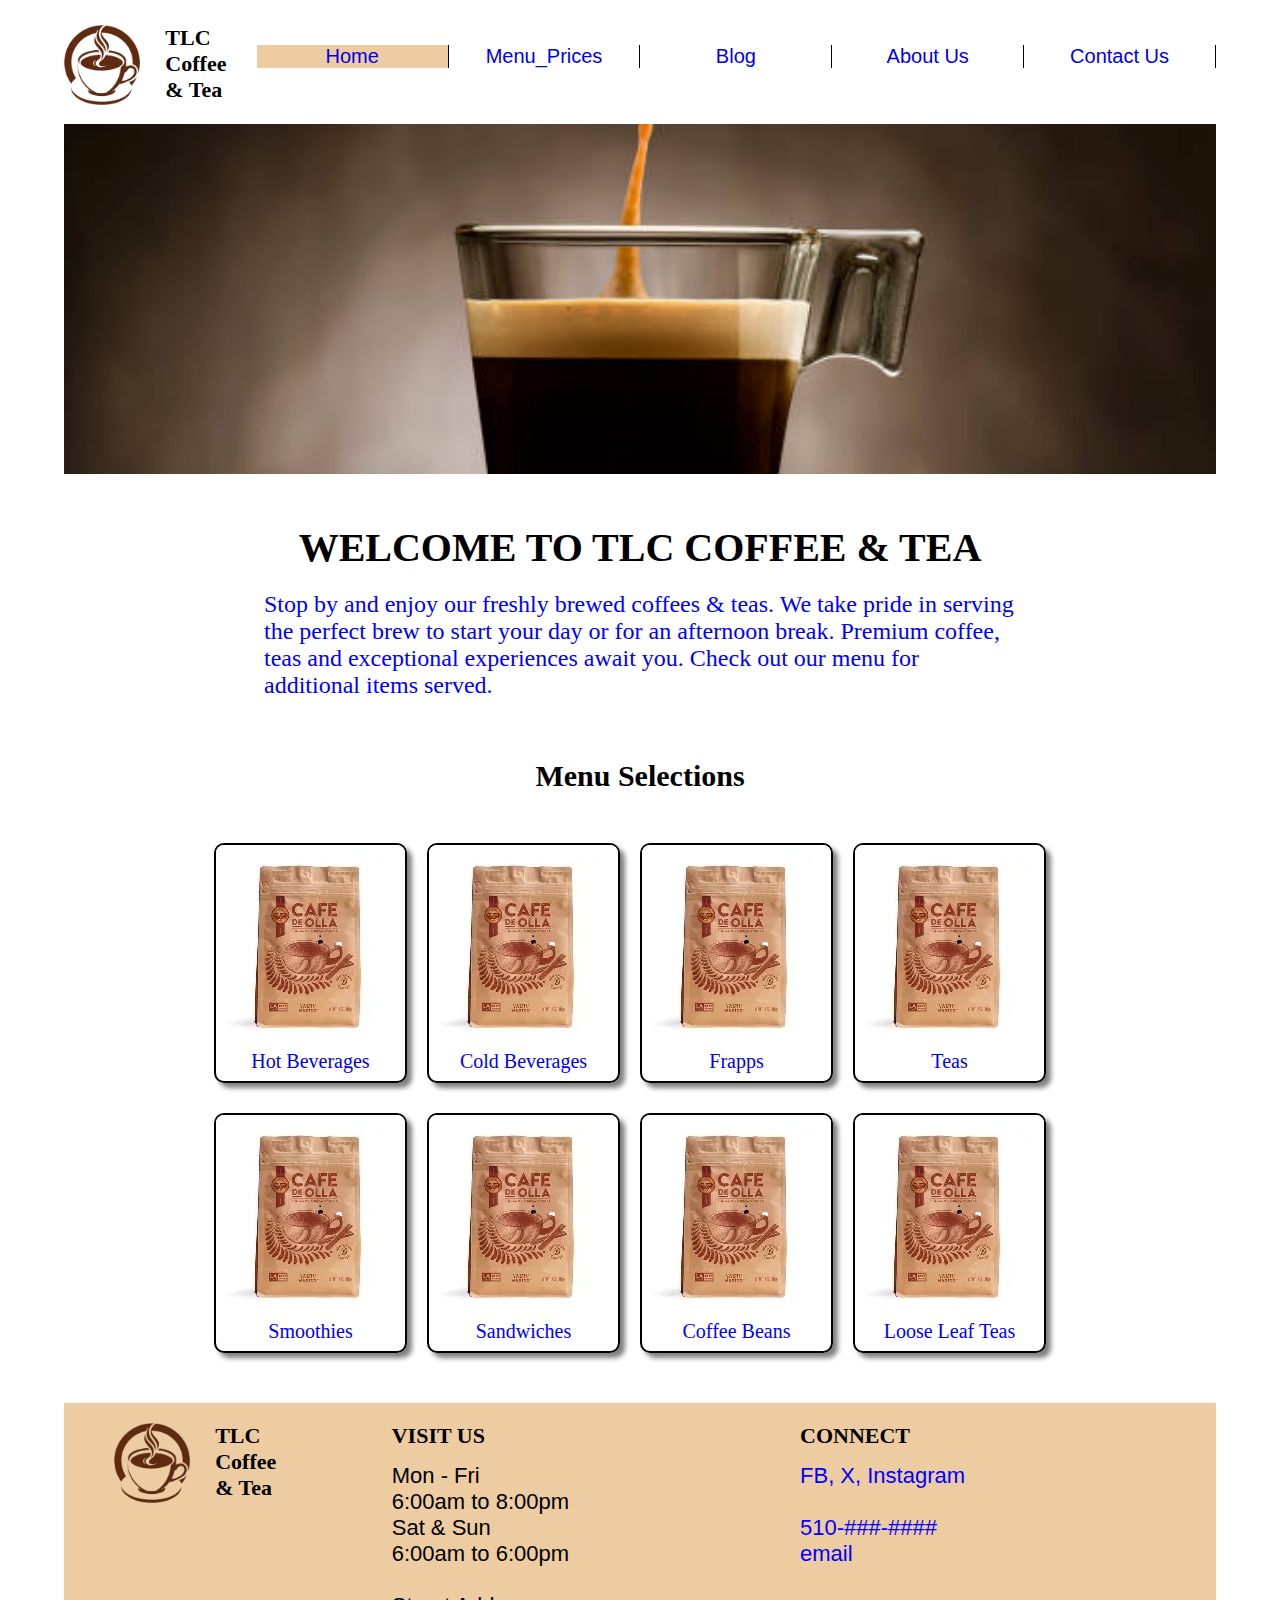
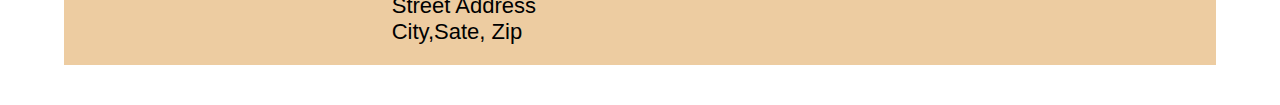
<file: index.html>
<!DOCTYPE html>
<html lang="en">
<head>
  <meta charset="UTF-8">
  <meta name="viewport" content="width=device-width, initial-scale=1.0">
  <title>coffee & tea</title>
  <link rel="stylesheet" href="styles.css">
</head>
<body>
  <header>
    <div class="logo">
      <img src="images/cafe_logo3.png" alt="logo">
    </div>
    <h3 id="h3_1">TLC<br>Coffee<br> & Tea</h3>
    <nav>
      <ul class="list_inline">
        <li id="no_1"><a href="index.html" class="active">Home</a></li>
        <li id="no_2"><a href="menu.html">Menu_Prices</a></li>
        <li id="no_3"><a href="blog.html">Blog</a></li>
        <li id="no_4"><a href="about_us.html">About Us</a></li>
        <li id="no_5"><a href="contact_us.html">Contact Us</a></li>
      </ul>
    </nav>
  </header>
  <div class="main">
    <img src="images/cafe_107.jpg" class="top_img" alt="Coffee Cup">
    <h1>WELCOME TO TLC COFFEE & TEA</h1>
    <p class="par1">Stop by and enjoy our freshly brewed coffees & teas. We take pride in serving the perfect brew to start your day or for an afternoon break. Premium coffee, teas and exceptional experiences await you. Check out our menu for additional items served.</p>
    <h2 id="menu_picks">Menu Selections</h2>
      <div class="group1"> <!--1st group of 4 pointers to menu sections-->
        <div class="h_bev">
          <a href="menu.html#hb">
            <figure class="hot_bev"><!--go to Hot Beverages menu section-->
              <img src="images/cafe de olla 2.jpg" alt="Hot Beverages">
            <figcaption>Hot Beverages</figcaption>
            </figure>
          </a>
        </div>
        <div class="cold_bev"><!--go to Cold Beverages menu section-->
          <img src="images/cafe de olla 2.jpg" alt="Cold Beverages">
          <p>Cold Beverages</p>
        </div>
        <div class="frapps"><!--go to Frapps menu section-->
          <img src="images/cafe de olla 2.jpg" alt="Frapps">
          <p>Frapps</p>
        </div>
        <div class="teas"><!--go to Teas menu section-->
          <img src="images/cafe de olla 2.jpg" alt="Teas">
          <p>Teas</p>
        </div>
      </div>
      <div class="group2"><!--2nd group of 4 pointers to menu sections-->
        <div class="s_moothies">
          <a href="menu.html#cb">
            <figure class="sm_oothies"><!--go to Cold Beverages menu section-->
              <img src="images/cafe de olla 2.jpg" alt="Hot Beverages">
            <figcaption>Smoothies</figcaption>
            </figure>
          </a>
        </div>
        <div class="sandwiches"><!--go to Sandwiches menu section-->
          <img src="images/cafe de olla 2.jpg" alt="Sandwiches">
          <p>Sandwiches</p>
        </div>
        <div class="cof_beans"><!--go to Coffee Beans menu section-->
          <img src="images/cafe de olla 2.jpg" alt="Coffee Beans">
          <p>Coffee Beans</p>
        </div>
        <div class="leaf_teas"><!--go to Loose Leaf Teas menu section-->
          <img src="images/cafe de olla 2.jpg" alt="Loose Leaf Teas">
          <p>Loose Leaf Teas</p>
        </div>
      </div>
    <footer>
      <div class="logo_footer">
        <img src="images/cafe_logo3.png" alt="logo">
      </div>
      <h3 id="h3_2">TLC<br>Coffee<br> & Tea</h3>
      <div class="address_info">
        <h3 class="hd5_5">VISIT US</h3>
        <address>
          Mon - Fri <br>6:00am to 8:00pm<br>
          Sat & Sun <br>6:00am to 6:00pm<br><br>
          Street Address<br>
          City,Sate, Zip
        </address>
      </div>
      <div class="connect_info">
        <h3 class="hd4_3">CONNECT</h3> <!--header for Contact Info-->
        <p class="parg1_3"> <!--Contact Info-->
         FB, X, Instagram<br><br>510-###-####<br>email
        </p>
      </div>
    </footer>
  </div>
</body>
</html>
</file>
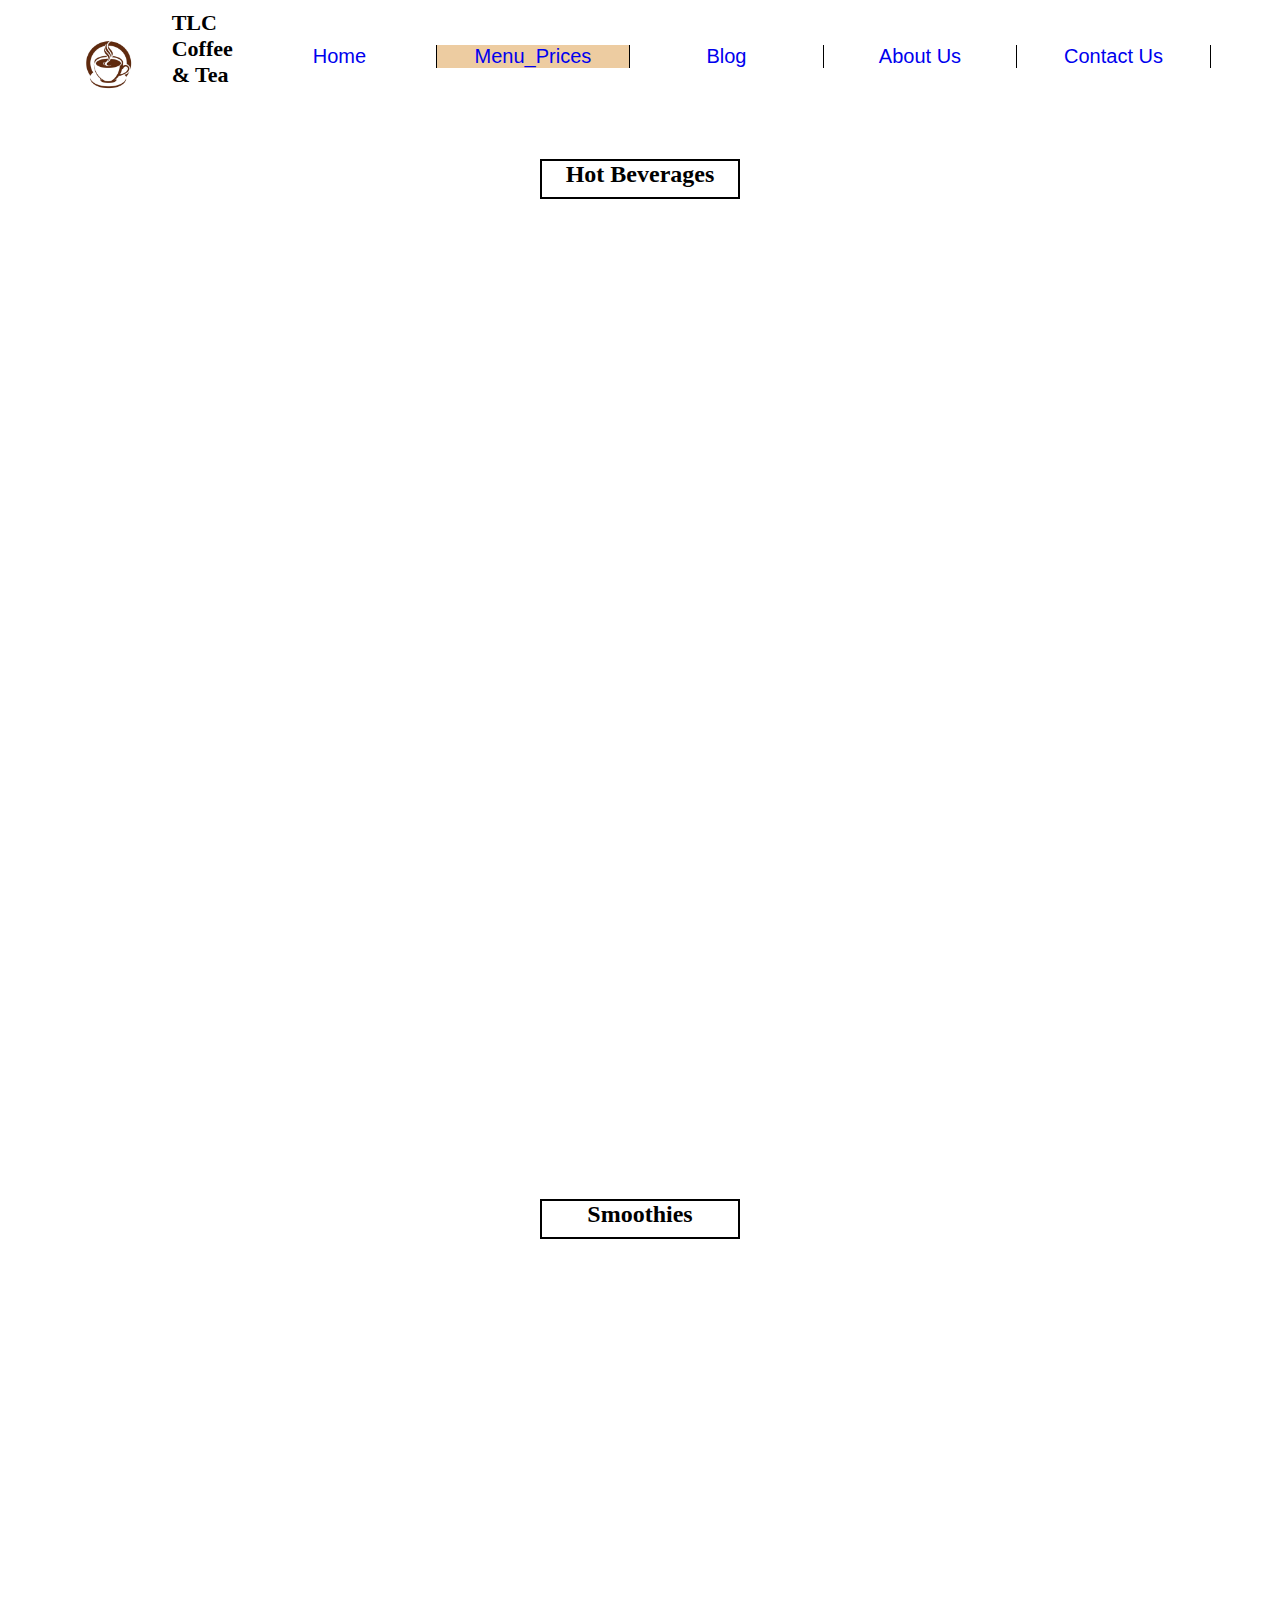
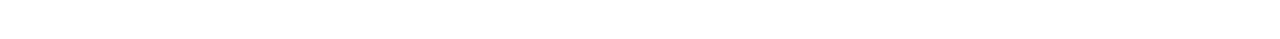
<file: about_us.html>
<!DOCTYPE html>
<html lang="en">
<head>
  <meta charset="UTF-8">
  <meta name="viewport" content="width=device-width, initial-scale=1.0">
  <title>Menu</title>
  <link rel="stylesheet" href="styles.css">
</head>
<body>
   <header>
    <div class="logo">
      <img src="images/Coffee Logo.png" alt="logo">
    </div>
    <h3>TLC<br>Coffee<br> & Tea</h3>
    <nav>
      <ul class="list_inline">
        <li><a href="index.html">Home</a></li>
        <li><a href="menu.html" class="active">Menu_Prices</a></li>
        <li id="no_3"><a href="blog.html">Blog</a></li>
        <li id="no_4"><a href="about_us.html">About Us</a></li>
        <li id="no_5"><a href="contact_us.html">Contact Us</a></li>
      </ul>
    </nav>
  </header>
  <div class="main_menu">
  <h2 id="hb">Hot Beverages</h2>
  </div>
  <div>
  <h2 id="cb">Smoothies</h2>
  </div>
</body>
</html>
</file>
<file: styles.css>
*{
  box-sizing: border-box;
  margin: 0;
  padding: 0;
}
body { /*moves web page down*/
  padding-top: 10px; 
}
/*-----------   This is where css variav les keyframes are located   ----------*/
:root{
  --h3_ft_size: 22px;
  --bg-color:rgb(237,204,161);
  --p-text-color: black;
  --wgt-font:normal;
}
h3{
    --h3_ft_size:22px;
    font-size:var(--h3_ft_size);
    --wgt-font:bold;
    font-weight:var(--wgt-font)
}
p{
  --p-text-color:blue;
  color:var(--p-text-color)
}
   .active, footer{
    
    background-color:var(--bg-color)
  }
  
@keyframes menu_big{
  from{
    font-size:30px;
    color: #000000;
  }
    to{
      font-size:60px;
      color: goldenrod;
    }
  }
  #menu_picks{
    animation-name: menu_big;
    animation-fill-mode:none;
    animation-iteration-count: 1;
    animation-duration: 3s;
    animation-delay: 1s;
  }
  /*----------   end of variables and keframes coding  ----------*/
header {
  width: 90%;
  margin: auto;
  display: flex;
  justify-content: space-around;
}
.logo{
 width: 8%;
}
.logo img {
  height:80px;
  padding: 0;
  margin-top: 15px;
}
#h3_1 {
 
  width: 8%;
  margin-top: 15px;
  margin-left: 10px;
}
nav {
  width: 84%;
  margin-top: 35px;
}
/*navigation bar for web pages*/
ul {
  text-align: center;
  display: flex;
}
#no_1:hover, #no_2:hover, #no_3:hover, #no_4:hover, #no_5:hover {
  transform: scale(1.1);
  transition: transform 0.3s;
}
a{
  display: block;
  text-decoration: none;
}
li {
  font-size: 20px; /*may have to delete*/
  width: 100%;
  font-family: Arial, Helvetica, sans-serif;
  border-right: 1px solid black;
  list-style: none;
}

.top_img {
  display: flex;
  margin:auto;
  margin-top: 15px;
  margin-bottom: 50px;
  width: 100%;
  height: 350px;
  object-fit: cover;
}
.main h1 {
  margin-top: 0;
  text-align: center;
  font-size: 40px;
}
.par1 {
  font-size: 24px;
  padding: 20px 200px 20px 200px;
  margin:auto;
  width: 100%;
}
 #menu_picks {
  margin-top: 40px;
  text-align: center;
  font-size: 30px; 
}
.main {
  width: 90%;
  height: auto;
  margin: auto;
  margin-top: 1px;
}
.h_bev, .cold_bev, .frapps, .teas, .s_moothies, .sandwiches, .cof_beans, .leaf_teas {
  width: 200px;
  height: 240px;
  border: 2px solid black;
  border-radius: 10px;
  box-shadow: 5px 5px 5px grey;
  overflow: hidden;
  margin-right: 20px;
}
div.h_bev:hover, div.cold_bev:hover, div.frapps:hover, div.teas:hover, div.s_moothies:hover, div.sandwiches:hover, div.cof_beans:hover, div.leaf_teas:hover {
  transform: scale(1.1);
  transition: transform 0.3s;
}
figcaption {
  text-align: center;
}
.group1 {
  margin-top: 50px;
  margin-left: 150px;
  margin-right: 150px;
  display: flex;
  text-align: center;
  font-size: 20px;
  justify-content: center;
}
.group2 {
  margin-top: 30px;
  margin-left: 150px;
  margin-right: 150px;
  margin-bottom: 50px;
  display: flex;
  text-align: center;
  font-size: 20px;
  justify-content: center;
}  
footer {
  width: 100%;
  height:auto;
  display:flex;
  justify-content:space-around;
  margin: auto;
  margin-bottom: 40px;
  padding: 20px;
}
.logo_footer{

}
.logo_footer img{
  height:80px;
  margin-left: 30px;
  margin-right: 25px;
}

/*TLC Coffee & Tea header*/
#h3_2 {

 flex-grow: 1;
}
.address_info { /*VISIT US Address section*/
  flex-grow: 2;
}
.hd5_5 { /*VISIT US Address header*/
  font-weight:bolder;
  font-size: 22px;
  width: 140px;
  height: 40px;
  position: relative;
  left: 0px;
  top: 0px;
  margin-right: 10px;
}
  address { /*Visit Us Address*/
  font-family:Arial, Helvetica, sans-serif;
  font-weight:normal;
  font-size: 22px;
  font-style: normal;
}
.connect_info { /*CONNECT Info section*/
  flex-grow: 2;
}
.hd4_3 { /*CONNECT Info header*/
  font-weight:bolder;
  font-size: 22px;
  width: 140px;
  height: 40px;
  position: relative;
  left: 0px;
  top: 0px;
}
.parg1_3 { /*Connect Info*/
  font-family:Arial, Helvetica, sans-serif;
  font-weight:normal;
  font-size: 22px;
  font-style: normal;
  position: relative;
  left: 0;
  top: 0;
  width: auto;
}
.main_menu {
  margin-top: 50px;
}
#hb {
  margin:auto;
  width: 200px;
  height: 40px;
  text-align: center;
  border: 2px solid black;
  margin-bottom: 1000px;
}
#cb {
  margin:auto;
  margin-bottom: 400px;
  width: 200px;
  height: 40px;
  text-align: center;
  border: 2px solid black;
}
/*---------------   1200px breakpoint   ---------------*/
@media screen and (max-width: 1200px) {
  header {
  width: 90%;
  margin: auto;
  display: flex;
  flex-wrap: wrap;
  justify-content: center;
  }
  .logo{
    width: 11%;
  }
 #h3_1{
  width:11%;
  padding-left: 10px;
  margin-left: 0;
}
  nav {
    
    width: 78%;
  }
  .h_bev, .cold_bev, .frapps, .teas, .s_moothies, .sandwiches, .cof_beans, .leaf_teas{
  margin-right: 10px;
  }
  .group1, .group2 {
    margin-left: 0px;
    margin-right: 0px;
  }
  .par1 {
  font-size: 22px;
  margin:20px;
  padding:0;
  width: auto;
  }
  .main {
  width: 90%;
  height: auto;
  margin: auto;
 padding-bottom: 20px;
}
footer {
  width: 100%;
  height:auto;
  margin: auto;
  margin-bottom: 40px;
}
.address_info {
  height: auto;
  width: auto;
}
.hd5_5 { /*VISIT US header*/
 width: auto; 
}
.connect_info {
  height: auto;
  width: auto;
}
.hd4_3 { /*VISIT US header*/
 width: auto; 
}
}
/* ---------------     800px breakpoint     -----------------*/
@media screen and (max-width: 800px) {

.logo{
  height:100px;
  padding-right: 5px;
  display: flex;
  justify-content: flex-end;
  width: 50%;
  margin: 0;
}
.logo img{
  margin-left: 0;

}
  #h3_1 {
  width: 50%;
 
  padding-left: 5px;
  }
  nav{
    width: auto;
  }
  /* Menu Item SecNavigation */
  .h_bev, .cold_bev, .frapps, .teas, .s_moothies, .sandwiches, .cof_beans, .leaf_teas{
  width: 40%;
  margin-bottom: 10px;
  min-width: 200px;
  }
.group1, .group2 {
  flex-wrap: wrap;
  align-items: center;
  width: 100%;
  justify-content: center;
  margin-bottom: 10px;
}
.group2{
  margin-bottom: 40px;
}
  .par1 {
  font-size: 20px;
  margin:20px;
  padding:0;
  width: auto;
}
ul{
  flex-direction: column;
}
li {
  display: block;
  height:44px;
  width: auto;
  font-size: 24px;
  font-weight: bold;
  font-family: Arial, Helvetica, sans-serif;
  border-right: none;
  list-style: none;
}
.main h1{
  font-size: 28px;
}
footer {
display: block;
text-align: center;
}
/*TLC Coffee & Tea header*/
#h3_2 {
  width: 100%;
  margin-right: 0;
  margin-left: 0;
  padding:0;
}
.hd5_5 { /*VISIT US header*/
 margin-top: 20px;
 font-size: 26px;
 text-decoration: underline;
}
.hd4_3 { /*CONNECT Info header*/
 margin-top: 20px;
 font-size: 26px;
 text-decoration: underline;
}
}
</file>
